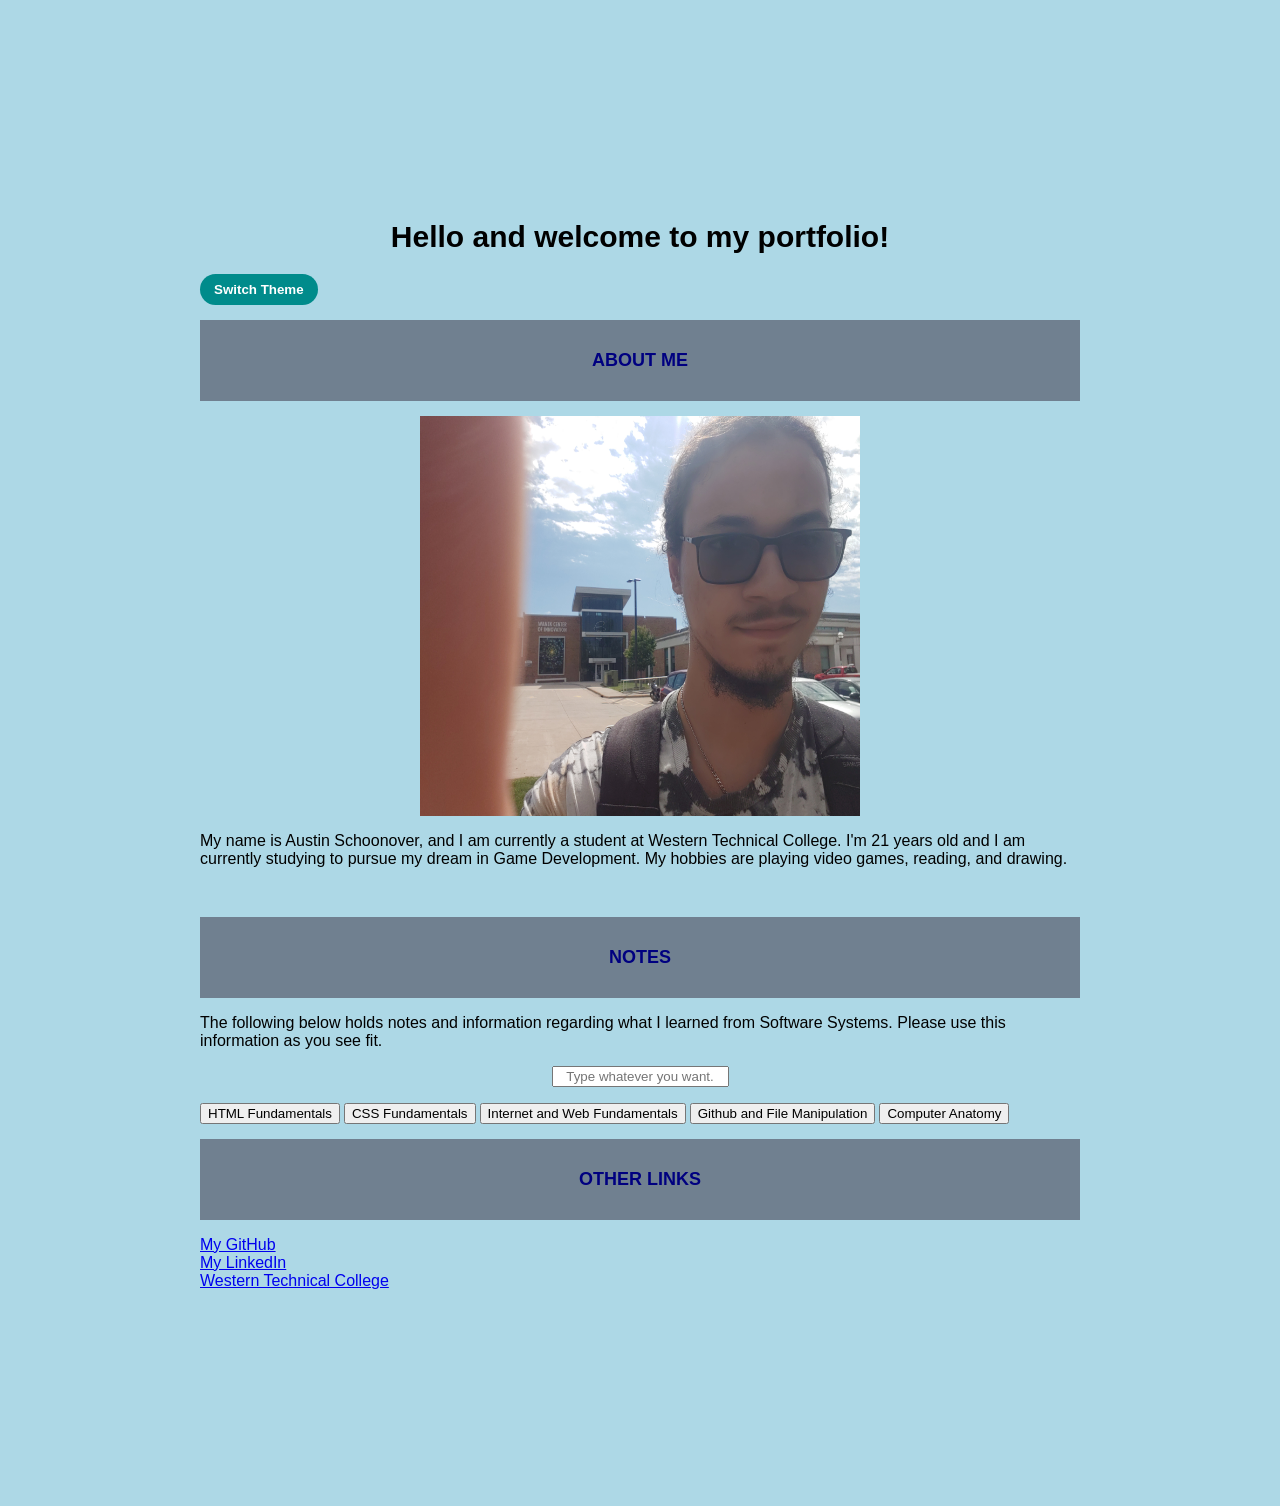
<file: index.html>
<!DOCTYPE html>
<html lang="en">
<head>
    <meta charset="UTF-8">
    <meta name="viewport" content="width=device-width, initial-scale=1.0">
    <link rel="stylesheet" href="css/styles.css">
    <script src="js/script.js" defer></script>
    <title>Home Page</title>
</head>
<body>
    <div class = "container">
    <h1>Hello and welcome to my portfolio!</h1>

    <button id="theme-toggle" class="theme-button">Switch Theme</button>
  

   
    <h2 style ="text-align:center;">ABOUT ME</h2>

        
    <img src ="images/AustinS.jpg" width = "200" height = "400" alt = "AustinS" class = "center">
       
        <div class = "text-block">
     <p>My name is Austin Schoonover, and I am currently a student at Western Technical College. I'm 21 years old and I am currently 
        studying to pursue my dream in Game Development. My hobbies are playing video games, reading, and drawing.
        <br>
    </p>
        </div>
    </div>
</div>
        <br>

         <h2 style="text-align:center;">NOTES</h2>
        <p>
        The following below holds notes and information regarding what I learned from Software Systems. Please use this information as you see fit.
        <br>
        </p>
        <style>
            .center-input{
                display: block;
                margin:  0 auto;


            }
        </style>
        <p><input type = "text" class = "center-input" placeholder="Type whatever you want." style = "text-align:center"></p>

        <body>
            <button onclick = "location.href ='pages/HTML_Fundamentals.html'"> HTML Fundamentals</button>
        </body> 
        <body>
            <button onclick = "location.href = 'pages/CSS_Fundamentals.html'">CSS Fundamentals</button>
        </body>
        <body>
            <button onclick = "location.href = 'pages/Internet_and_Web_Fundamentals.html'">Internet and Web Fundamentals</button>
        </body>
    
        <body>
            <button onclick = "location.href = 'pages/Github_and_File_Manipulation.html'">Github and File Manipulation</button>
        </body>
        <body>
            <button onclick = "location.href = 'pages/Computer_Anatomy.html'">Computer Anatomy</button>
        </body>


    <h2 style="text-align:center;">OTHER LINKS</h2>
    <p>
        <a href = "https://github.com/Austin0451">My GitHub</a>
        <br>
        <a href ="https://www.linkedin.com/in/austin-schoonover-a76689442/">My LinkedIn</a>
        <br>
        <a href = "https://www.westerntc.edu/">Western Technical College</a>
        <br>
    </p>
       
    


    
    
        
</body>
</html>
</file>
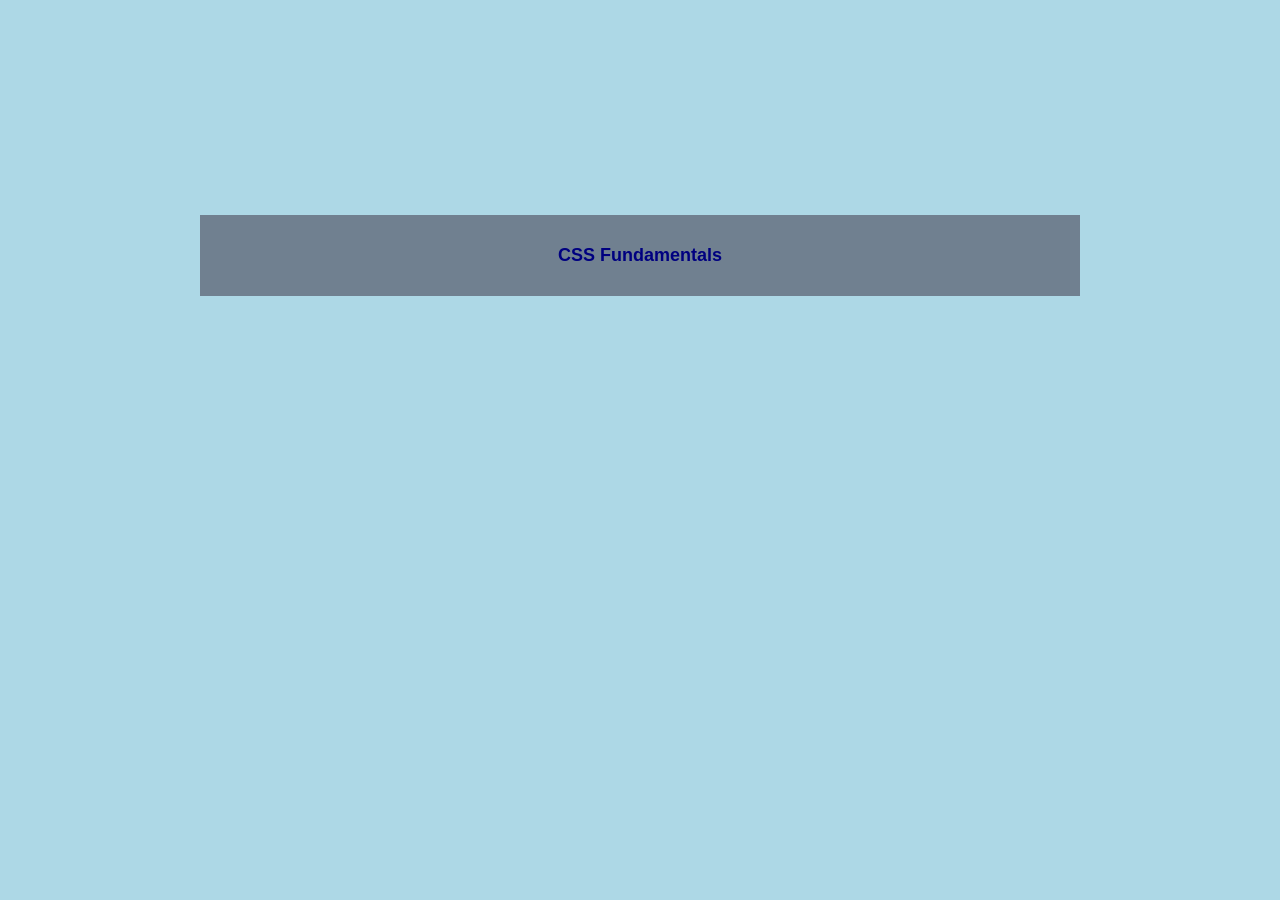
<file: CSS_Fundamentals.html>
<!DOCTYPE html>
<html lang="en">
<head>
    <meta charset="UTF-8">
    <meta name="viewport" content="width=device-width, initial-scale=1.0">
     <link rel="stylesheet" href="css/styles.css">
    <title>Document</title>
</head>
<body>
     <h2 style ="text-align:center;">CSS Fundamentals</h2>

     <p>

        







     </p>

</body>
</html>
</file>
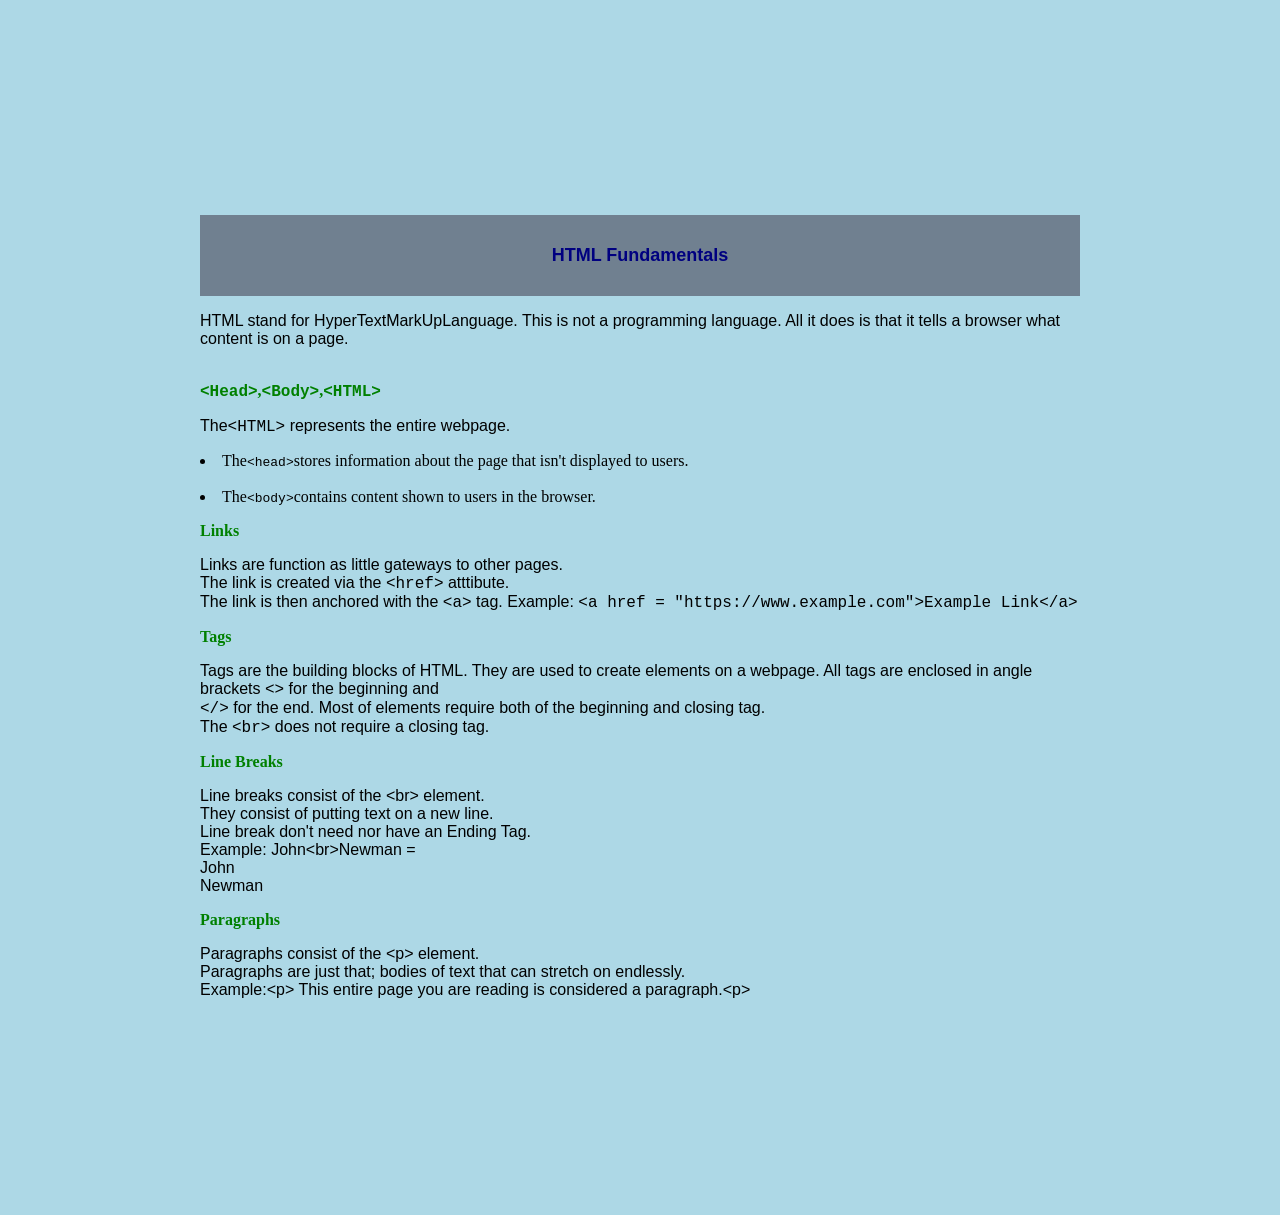
<file: HTML_Fundamentals.html>
<!DOCTYPE html>
<html lang="en">
<head>
    <meta charset="UTF-8">
    <meta name="viewport" content="width=device-width, initial-scale=1.0">
     <link rel="stylesheet" href="css/styles.css">
    <title>HTML Fundamentals</title>
</head>
<body>
    <div>
        <h2 style ="text-align:center;">HTML Fundamentals</h2>

          <p>
            HTML stand for HyperTextMarkUpLanguage. This is not a programming language. All it does is that it tells a browser what content is on a page.
            <br>
            <br>
            <div>
           <h3><code>&lt;Head&gt;</code>,<code>&lt;Body&gt;</code>,<code>&lt;HTML&gt;</code> </h3>

           <p>
            The<code>&lt;HTML&gt;</code> represents the entire webpage.
            <br>
           <li>The<code>&lt;head&gt;</code>stores information about the page that isn't displayed to users.</li>
            <br>
           <li>The<code>&lt;body&gt;</code>contains content shown to users in the browser.</li>
           </p>




    </div>

 <h3>Links</h3>
        <p>
            Links are function as little gateways to other pages.
            <br>
            The link is created via the <code>&lt;href&gt;</code> atttibute.
            <br>
            The link is then anchored with the <code>&lt;a&gt;</code> tag.

            Example: <code>&lt;a href = "https://www.example.com"&gt;Example Link&lt;/a&gt;</code>
        
        </p>
    <h3>Tags</h3>
    <p>

        Tags are the building blocks of HTML. They are used to create elements on a webpage.
        All tags are enclosed in angle brackets <code>&lt;&gt;</code> for the beginning and
        <br>
        <code>&lt;/&gt;</code> for the end. Most of elements require both of the beginning and closing tag.
        <br>
        The <code>&lt;br&gt;</code> does not require a closing tag.
    </p>
    <h3>Line Breaks</h3>
    <p>

        Line breaks consist of the &lt;br&gt; element.
        <br>
        They consist of putting text on a new line.
         <br>
        Line break don't need nor have an Ending Tag.
        <br>
        Example: John&lt;br&gt;Newman = <br>John<br>Newman
    </p>
        <h3>Paragraphs</h3>
        <p>
        Paragraphs consist of the &lt;p&gt; element.
        <br>
        Paragraphs are just that; bodies of text that can stretch on endlessly.
        <br>Example:&lt;p&gt; This entire page you are reading is considered a paragraph.&lt;p&gt;
        </p>        
        
     




</body>
</html>
</file>
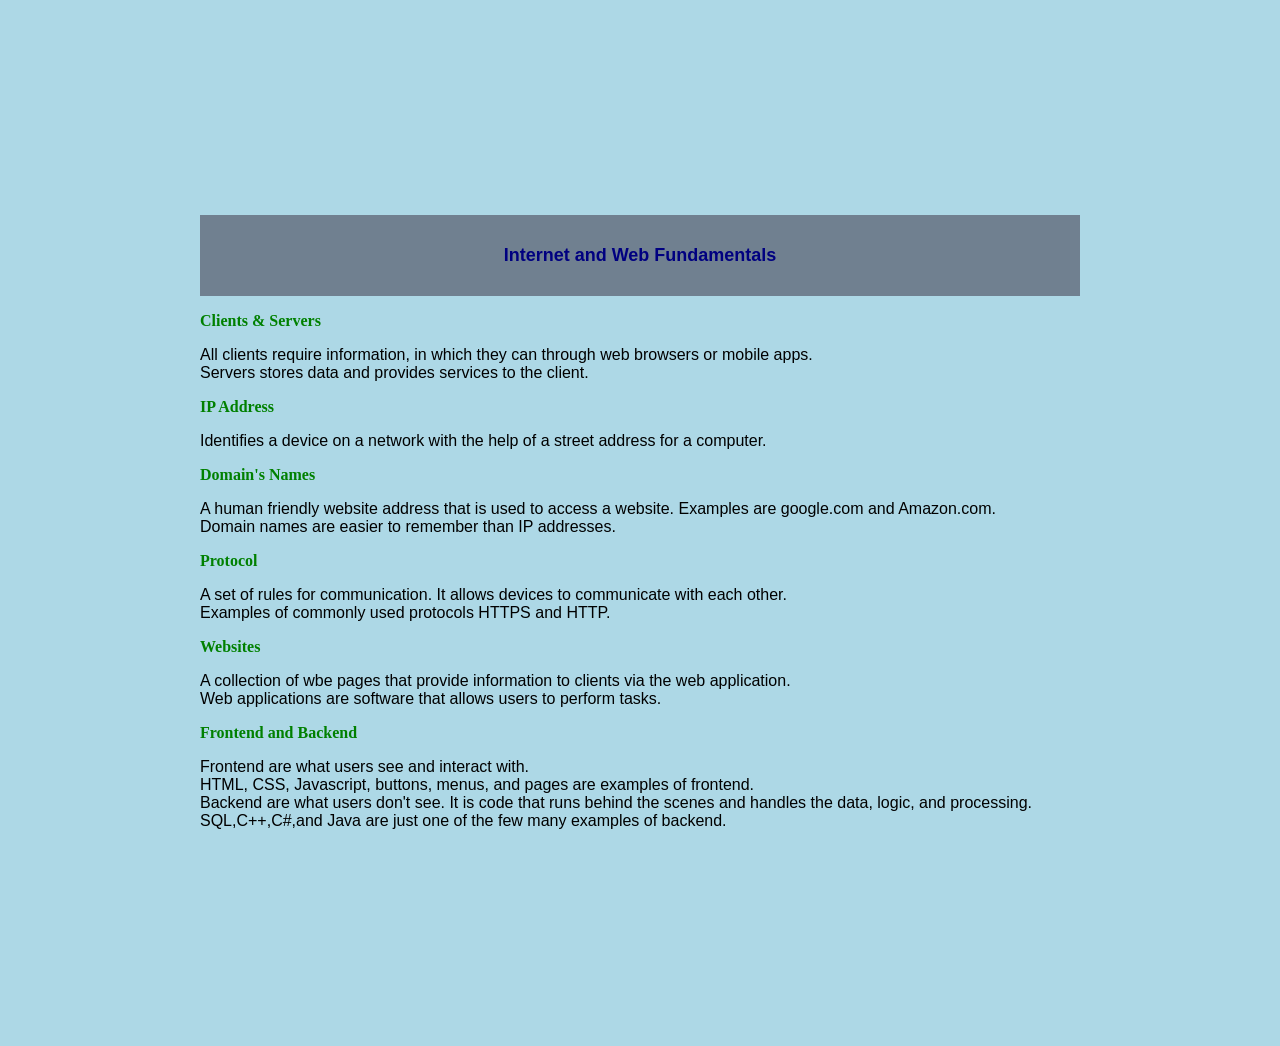
<file: Internet_and_Web_Fundamentals.html>
<!DOCTYPE html>
<html lang="en">
<head>
    <meta charset="UTF-8">
    <meta name="viewport" content="width=device-width, initial-scale=1.0">
    <link rel="stylesheet" href="css/styles.css">
    <title>Internet and Web Fundamentals</title>
</head>
<body>

      <h2 style ="text-align:center;">Internet and Web Fundamentals</h2>

      <h3>Clients & Servers</h3>
      <p>
        All clients require information, in which they can through web browsers or mobile apps.
        <br>
        Servers stores data and provides services to the client.
      </p>

      <h3>IP Address</h3>
      <p>
      Identifies a device on a network with the help of a street address for a computer.
      </p>
      <h3>Domain's Names</h3>
      <p>
      A human friendly website address that is used to access a website. Examples are google.com and Amazon.com.
      <br>
      Domain names are easier to remember than IP addresses.
      </p>

      <h3>Protocol</h3>
      <p>
        A set of rules for communication. It allows devices to communicate with each other.
        <br>
        Examples of commonly used protocols HTTPS and HTTP.
      </p>
      
      <h3>Websites</h3>
      <p>
        A collection of wbe pages that provide information to clients via the web application.
        <br>
        Web applications are software that allows users to perform tasks. 
      </p>

      <h3>Frontend and Backend</h3>
      <p>
        Frontend are what users see and interact with.
        <br>
        HTML, CSS, Javascript, buttons, menus, and pages are examples of frontend.
        <br>
        Backend are what users don't see. It is code that runs behind the scenes and handles the data, logic, and processing.
        <br>
        SQL,C++,C#,and Java are just one of the few many examples of backend.

      </p>
    
</body>

</html>
</file>
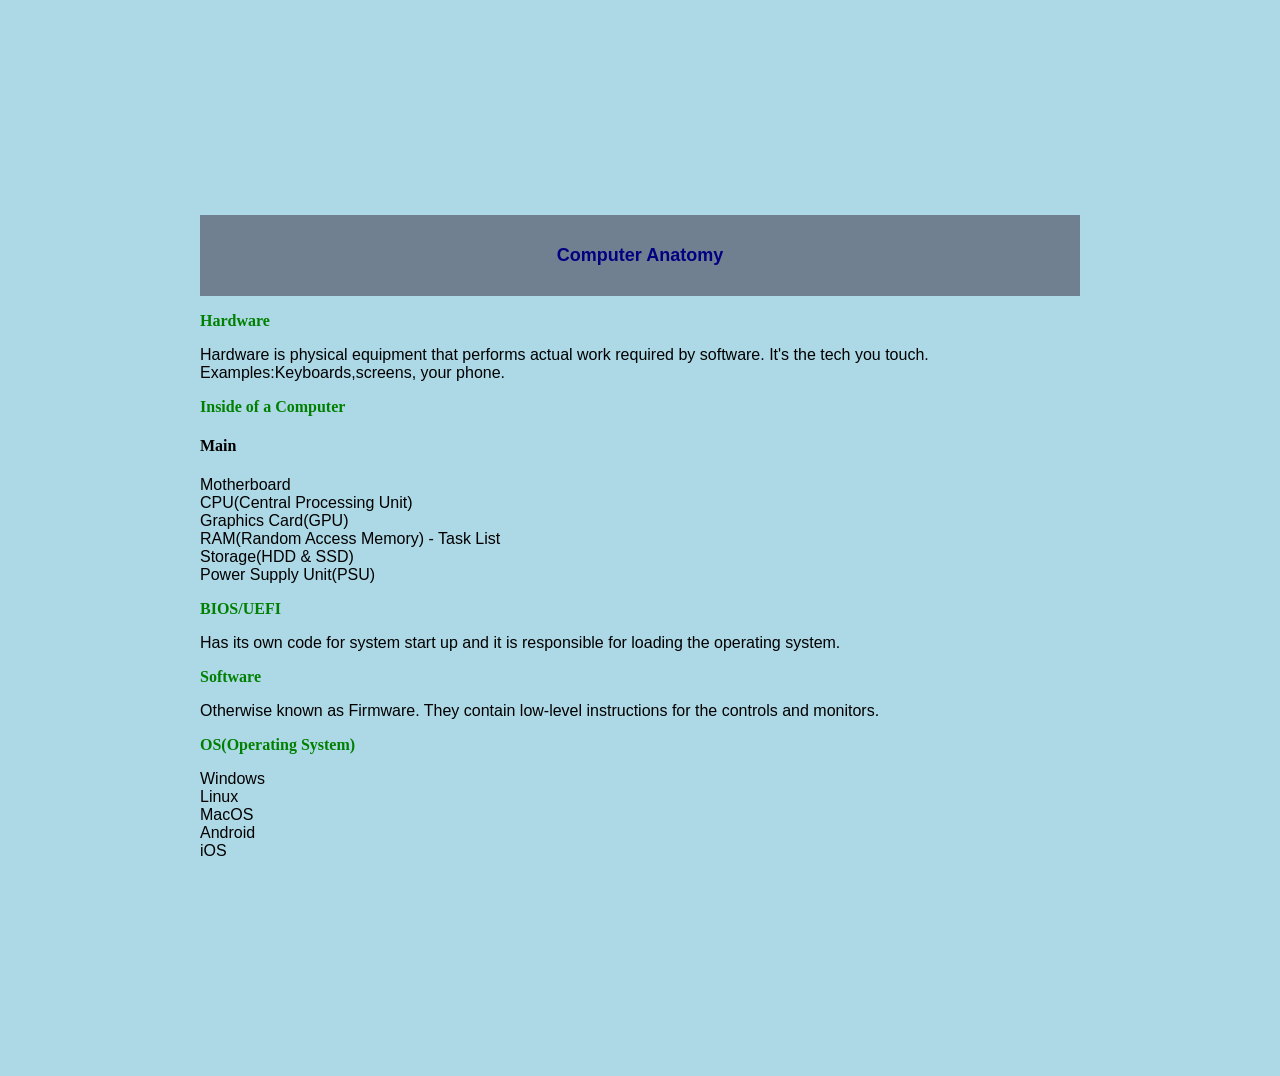
<file: pages/Computer_Anatomy.html>
<!DOCTYPE html>
<html lang="en">
<head>
    <meta charset="UTF-8">
    <meta name="viewport" content="width=device-width, initial-scale=1.0">
    <link rel="stylesheet" href="../css/styles.css">
    <title>Computer Anatomy</title>
     
</head>
<body>
    
     <h2 style ="text-align:center;">Computer Anatomy</h2>


    <h3>Hardware</h3>
    <p>
        Hardware is physical equipment that performs actual work required by software. It's the tech you touch.
        <br>
        Examples:Keyboards,screens, your phone. 


        <h3>Inside of a Computer</h3>
        <h4>Main</h4>
        <p>Motherboard
        <br>
        CPU(Central Processing Unit)
        <br>
        Graphics Card(GPU)
        <br>
        RAM(Random Access Memory) - Task List
        <br>
        Storage(HDD & SSD)
        <br>
        Power Supply Unit(PSU)
        </p>

        <h3>BIOS/UEFI</h3>
        <p> Has its own code for system start up and it is responsible for loading the operating system.
        <br>
        </p>

        <h3>Software</h3>
        <p>
           Otherwise known as Firmware. They contain low-level instructions for the controls and monitors.
        </p>
        <h3>OS(Operating System)</h3>
        <p>
            Windows
            <br>
            Linux
            <br>
            MacOS
            <br>
            Android
            <br>
            iOS
        </p>

    </p>







</body>
</html>
</file>
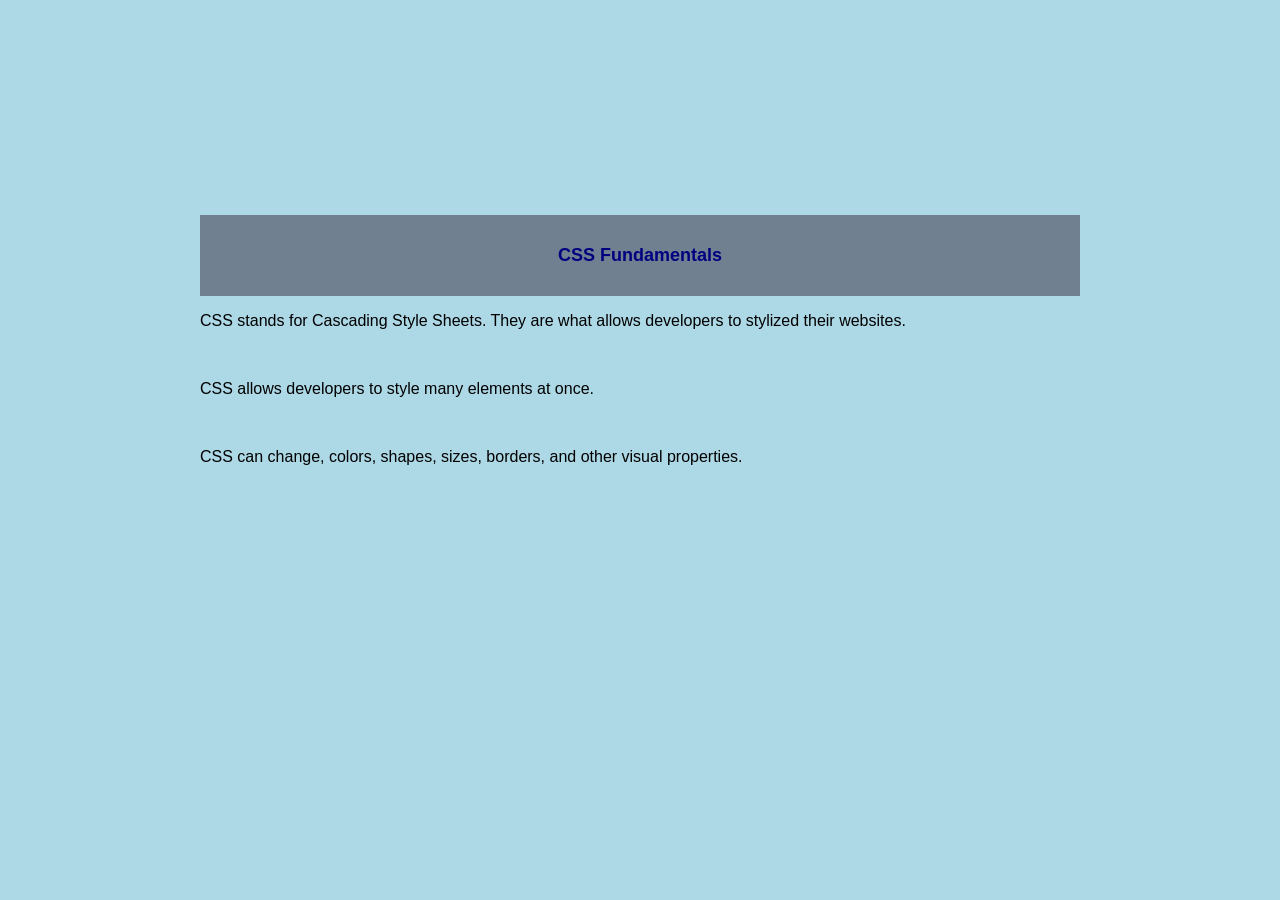
<file: pages/CSS_Fundamentals.html>
<!DOCTYPE html>
<html lang="en">
<head>
    <meta charset="UTF-8">
    <meta name="viewport" content="width=device-width, initial-scale=1.0">
     <link rel="stylesheet" href="../css/styles.css">
    <title>Document</title>
</head>
<body>
   
     <h2 style ="text-align:center;">CSS Fundamentals</h2>

     

     <p> CSS stands for Cascading Style Sheets. They are what allows developers to stylized their websites.</p>
        <br>
     <p> CSS allows developers to style many elements at once.</p>
        <br>
     <p>CSS can change, colors, shapes, sizes, borders, and other visual properties.</p>
        






     </p>

</body>
</html>
</file>
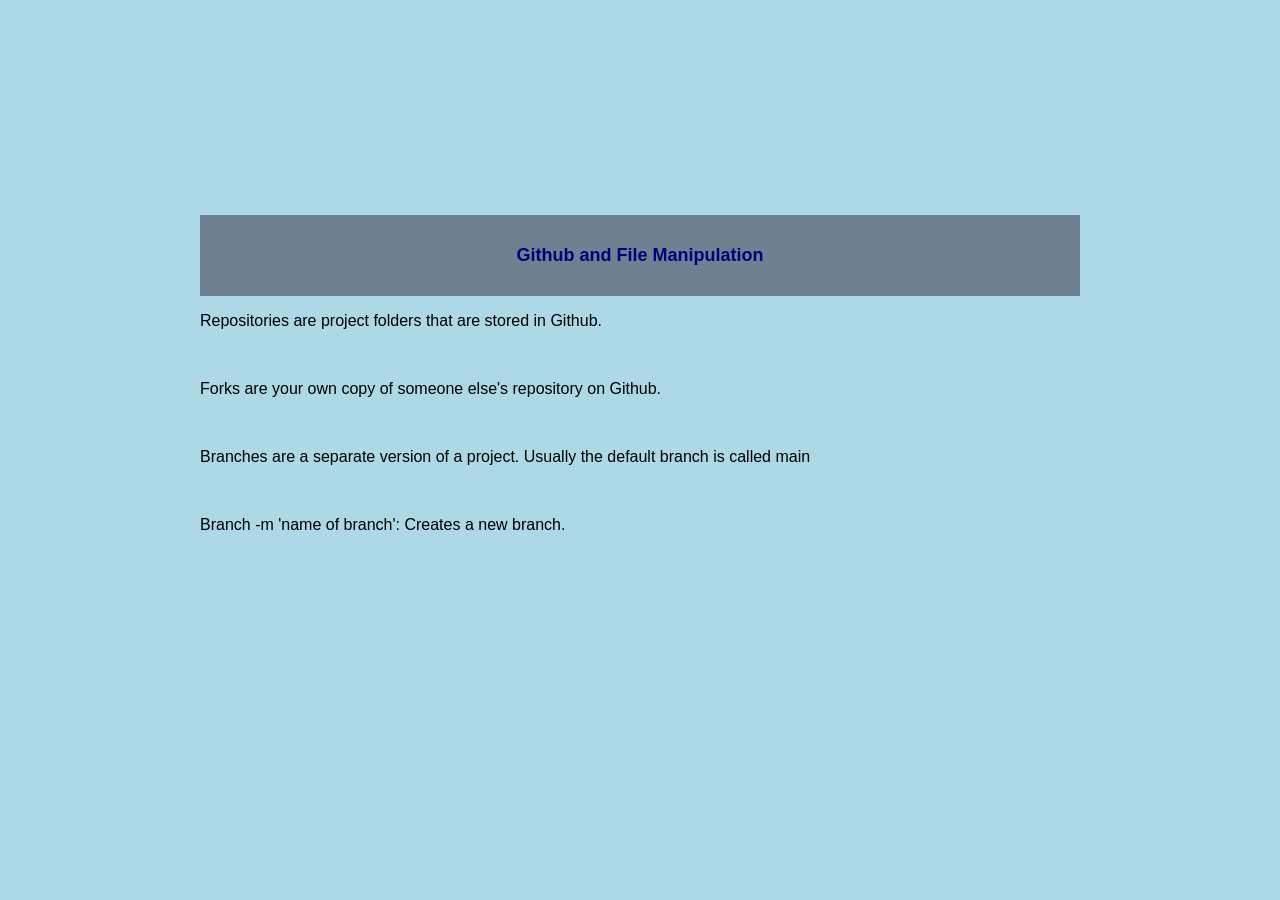
<file: pages/Github_and_File_Manipulation.html>
<!DOCTYPE html>
<html lang="en">
<head>
    <meta charset="UTF-8">
    <meta name="viewport" content="width=device-width, initial-scale=1.0">
     <link rel="stylesheet" href="../css/styles.css">
    <title>Github and File Manipulation</title>
</head>
<body>
    
     <h2 style ="text-align:center;">Github and File Manipulation</h2>



    <p>Repositories are project folders that are stored in Github.</p>
    <br>
    <p>Forks are your own copy of someone else's repository on Github.</p>
    <br>
    <p>Branches are a separate version of a project. Usually the default branch is called main</p>
    <br>
    <p>Branch -m 'name of branch': Creates a new branch.</p>
</body>
</html>
</file>
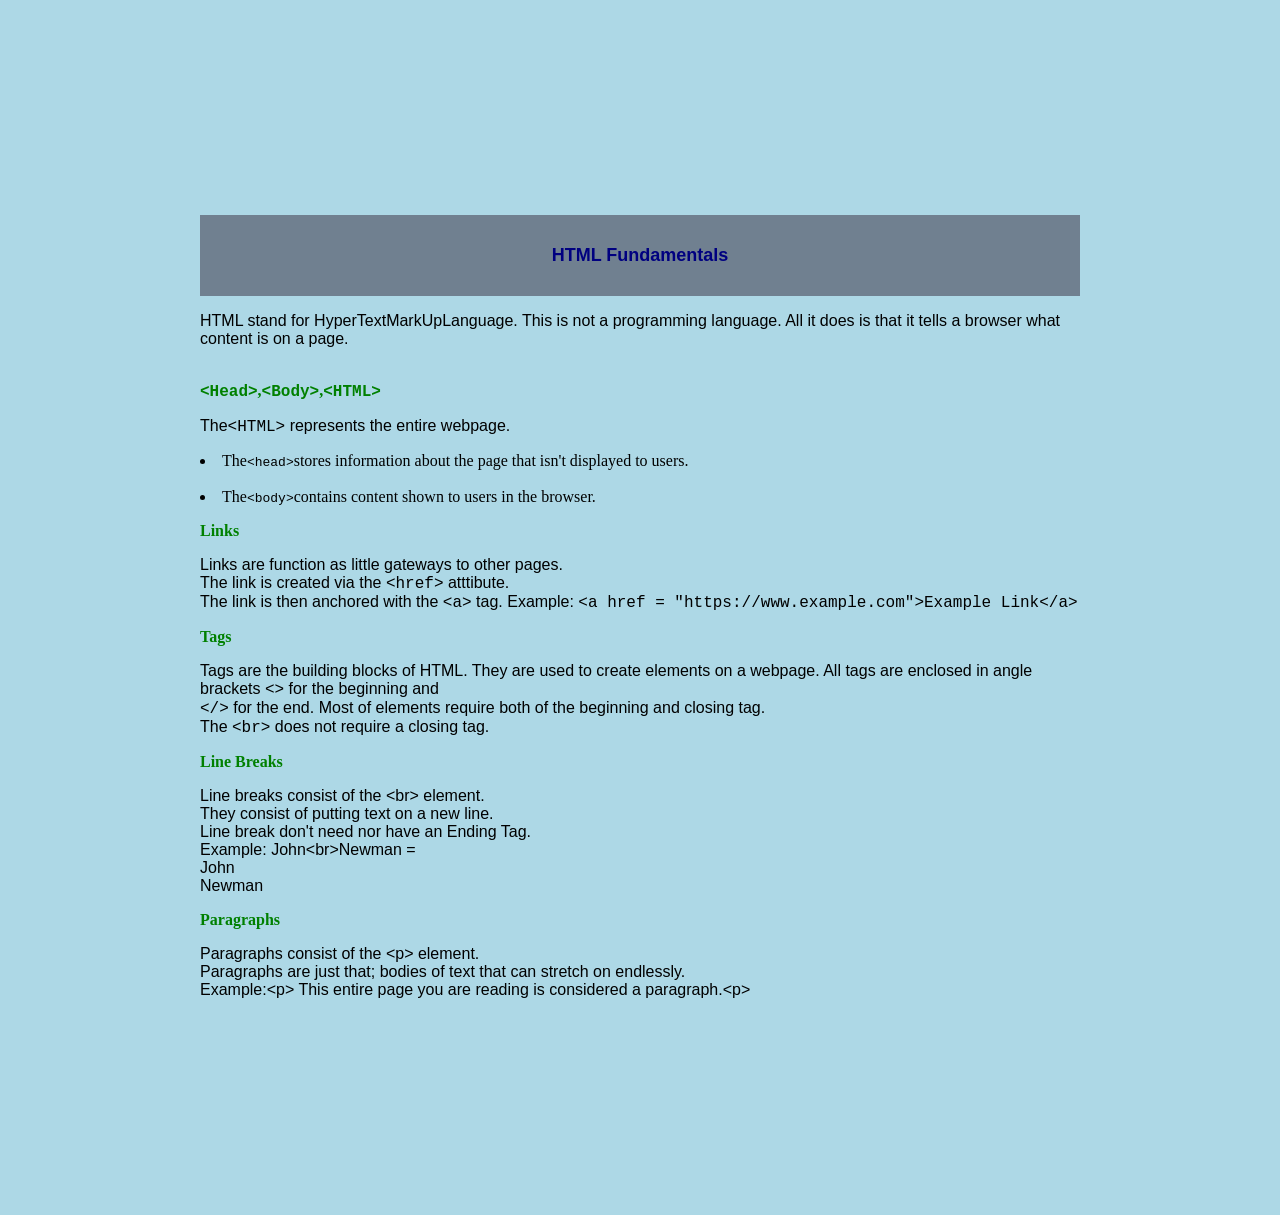
<file: pages/HTML_Fundamentals.html>
<!DOCTYPE html>
<html lang="en">
<head>
    <meta charset="UTF-8">
    <meta name="viewport" content="width=device-width, initial-scale=1.0">
     <link rel="stylesheet" href="../css/styles.css">
    <title>HTML Fundamentals</title>
</head>
<body>
    <div>
        
        <h2 style ="text-align:center;">HTML Fundamentals</h2>

          <p>
            HTML stand for HyperTextMarkUpLanguage. This is not a programming language. All it does is that it tells a browser what content is on a page.
            <br>
            <br>
            <div>
           <h3><code>&lt;Head&gt;</code>,<code>&lt;Body&gt;</code>,<code>&lt;HTML&gt;</code> </h3>

           <p>
            The<code>&lt;HTML&gt;</code> represents the entire webpage.
            <br>
           <li>The<code>&lt;head&gt;</code>stores information about the page that isn't displayed to users.</li>
            <br>
           <li>The<code>&lt;body&gt;</code>contains content shown to users in the browser.</li>
           </p>




    </div>

 <h3>Links</h3>
        <p>
            Links are function as little gateways to other pages.
            <br>
            The link is created via the <code>&lt;href&gt;</code> atttibute.
            <br>
            The link is then anchored with the <code>&lt;a&gt;</code> tag.

            Example: <code>&lt;a href = "https://www.example.com"&gt;Example Link&lt;/a&gt;</code>
        
        </p>
    <h3>Tags</h3>
    <p>

        Tags are the building blocks of HTML. They are used to create elements on a webpage.
        All tags are enclosed in angle brackets <code>&lt;&gt;</code> for the beginning and
        <br>
        <code>&lt;/&gt;</code> for the end. Most of elements require both of the beginning and closing tag.
        <br>
        The <code>&lt;br&gt;</code> does not require a closing tag.
    </p>
    <h3>Line Breaks</h3>
    <p>

        Line breaks consist of the &lt;br&gt; element.
        <br>
        They consist of putting text on a new line.
         <br>
        Line break don't need nor have an Ending Tag.
        <br>
        Example: John&lt;br&gt;Newman = <br>John<br>Newman
    </p>
        <h3>Paragraphs</h3>
        <p>
        Paragraphs consist of the &lt;p&gt; element.
        <br>
        Paragraphs are just that; bodies of text that can stretch on endlessly.
        <br>Example:&lt;p&gt; This entire page you are reading is considered a paragraph.&lt;p&gt;
        </p>        
        
     




</body>
</html>
</file>
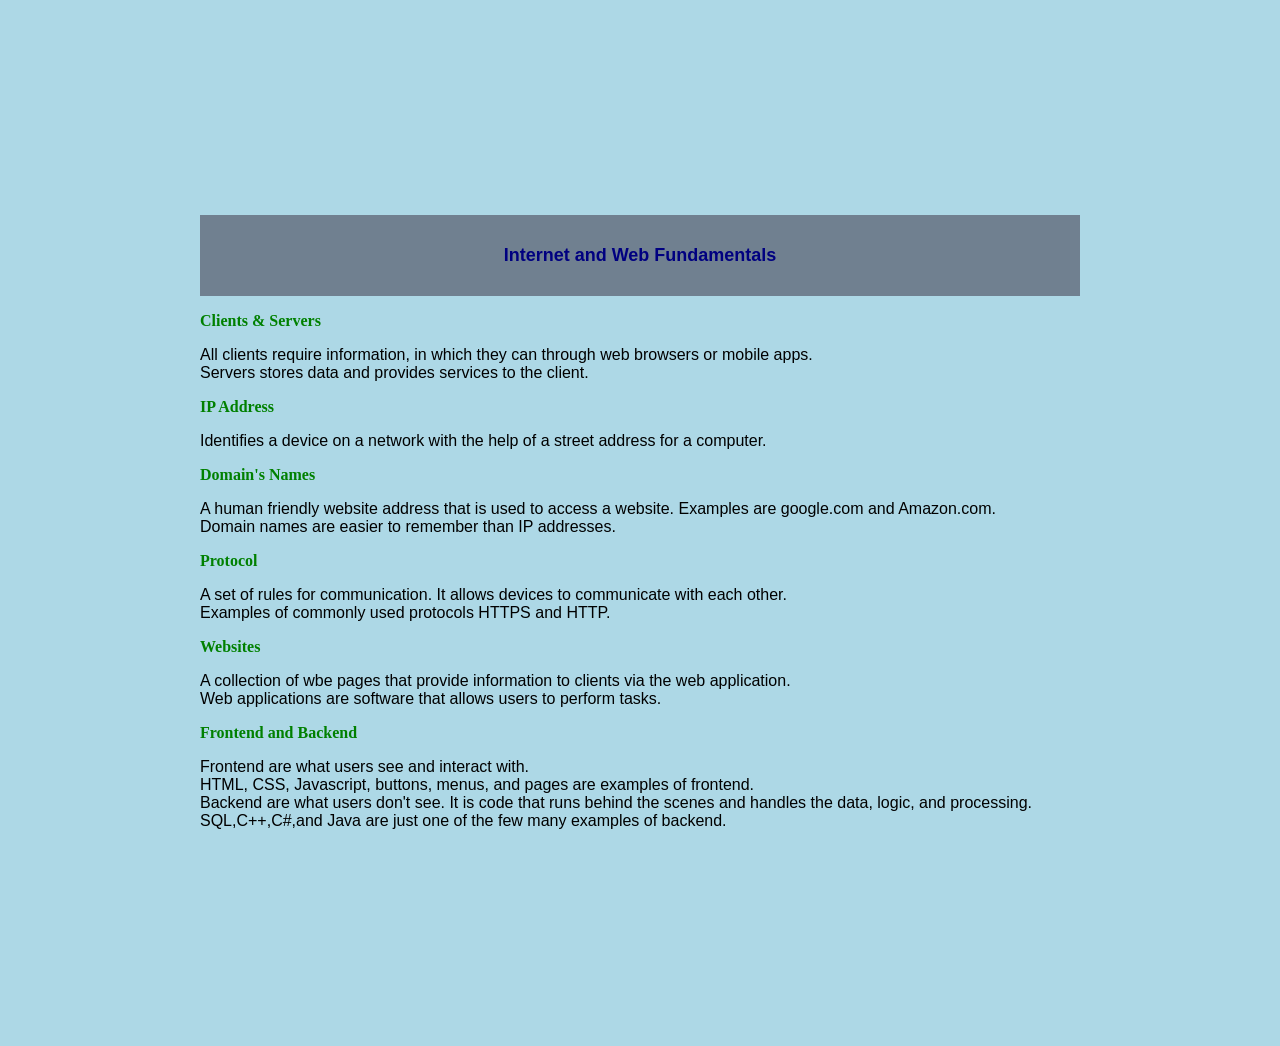
<file: pages/Internet_and_Web_Fundamentals.html>
<!DOCTYPE html>
<html lang="en">
<head>
    <meta charset="UTF-8">
    <meta name="viewport" content="width=device-width, initial-scale=1.0">
    <link rel="stylesheet" href="../css/styles.css">
    <title>Internet and Web Fundamentals</title>
</head>
<body>
      
      <h2 style ="text-align:center;">Internet and Web Fundamentals</h2>

      <h3>Clients & Servers</h3>
      <p>
        All clients require information, in which they can through web browsers or mobile apps.
        <br>
        Servers stores data and provides services to the client.
      </p>

      <h3>IP Address</h3>
      <p>
      Identifies a device on a network with the help of a street address for a computer.
      </p>
      <h3>Domain's Names</h3>
      <p>
      A human friendly website address that is used to access a website. Examples are google.com and Amazon.com.
      <br>
      Domain names are easier to remember than IP addresses.
      </p>

      <h3>Protocol</h3>
      <p>
        A set of rules for communication. It allows devices to communicate with each other.
        <br>
        Examples of commonly used protocols HTTPS and HTTP.
      </p>
      
      <h3>Websites</h3>
      <p>
        A collection of wbe pages that provide information to clients via the web application.
        <br>
        Web applications are software that allows users to perform tasks. 
      </p>

      <h3>Frontend and Backend</h3>
      <p>
        Frontend are what users see and interact with.
        <br>
        HTML, CSS, Javascript, buttons, menus, and pages are examples of frontend.
        <br>
        Backend are what users don't see. It is code that runs behind the scenes and handles the data, logic, and processing.
        <br>
        SQL,C++,C#,and Java are just one of the few many examples of backend.

      </p>
    
</body>

</html>
</file>
<file: css/styles.css>
h1
{
    color: Black;
    font-family:Avantgarde, sans-serif;
    font-size:30px;
    text-align:center;
}

h2
{
    background-color: slategray;
    padding: 30px;
    color: navy;
    font-family:Avantgarde, sans-serif;
    font-size: 18px;
}

h3
{
    color: green;
    font-family:Times New Roman, serif;
    font-size: 16px;
}

body
{
    background-color:lightblue;
    padding: 100px;
    margin: 100px;
   
   


}

.center
{
  display: block;
  margin-left: auto;
  margin-right: auto;
  width: 50%;
}

.floated image
{
    float: left;
    margin-right: 20px;
    width: 200px;


}

p
{
   
    color: black;
    font-family:Avantgarde, sans-serif;
    font-size: 16px;



}

.theme-button
{
    background:darkcyan;
    color:white;
    border:none;
    padding:8px 14px;
    border-radius:20px;
    cursor:pointer;
    font-weight:bold;
    transition:.3s;

}

body.dark-mode{
    background: rgb(169, 92, 93);
    color:white;
}


header {
    background-color: navy;
    color: white;
    text-align: center;
    padding: 10px;
}


.info-box
{
    background-color: lightblue;
    padding: 20px;
    border: 30px solid black;
    width: 300px;
}



#csslogo
{
    margin:20px;
    height:100px;
}
</file>
